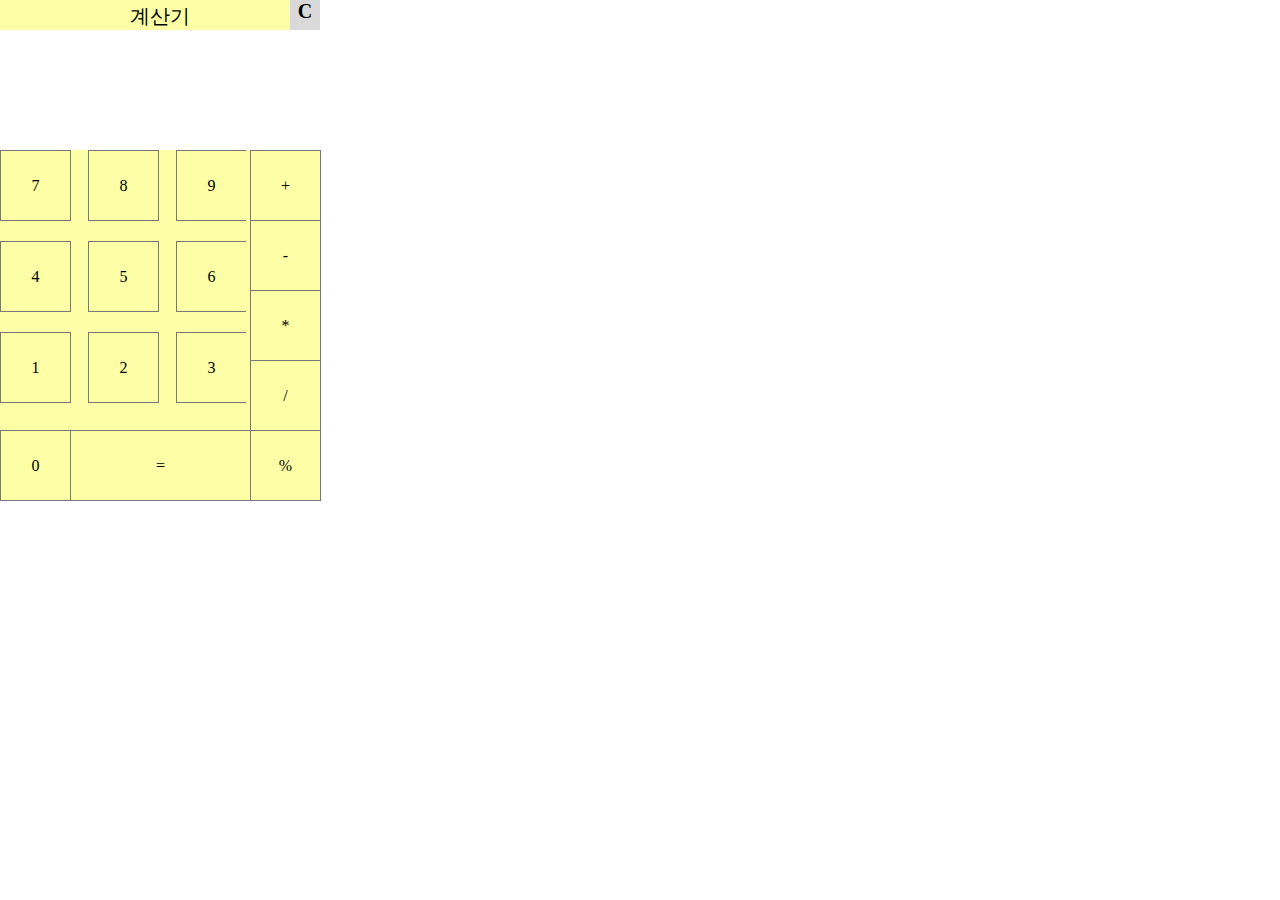
<file: calculator/index.html>
<!DOCTYPE html>
<html lang="ko">
<head>
    <meta charset="UTF-8">
    <link href="./index.css" type="text/css" rel="stylesheet">
    <title>계산기</title>
</head>
<body>
    <!-- result -->
    <div id="main">
        <div id="header">
            <span id="title">계산기</span>
            <span id="c" onclick="fn_reset()">C</span> <!-- 초기화 -->
        </div>
        <div id="window"></div> <!-- 입력창 & 결과창 -->
        <div id="keyPad"> <!-- 숫자 키패드 -->
            <div class="box" onclick="fn_number('7')">7</div>
            <div class="box" onclick="fn_number('8')">8</div>
            <div class="box boxMarginInit" onclick="fn_number('9')">9</div>
            <div class="box" onclick="fn_number('4')">4</div>
            <div class="box" onclick="fn_number('5')">5</div>
            <div class="box boxMarginInit" onclick="fn_number('6')">6</div>
            <div class="box" onclick="fn_number('1')">1</div>
            <div class="box" onclick="fn_number('2')">2</div>
            <div class="box boxMarginInit" onclick="fn_number('3')">3</div>
        </div>
        <div id="math">
            <div class="box boxMarginInit" onclick="fn_number('0')">0</div>
            <div id="result" onclick="fn_cal()">=</div> <!-- 계산 -->
        </div>
        <div id="operatorPad"> <!-- 연산부호 버튼 -->
            <div class="box operatorBoxMarginInit" onclick="fn_number('+')">+</div>
            <div class="box operatorBoxMarginInit" onclick="fn_number('-')">-</div>
            <div class="box operatorBoxMarginInit" onclick="fn_number('*')">*</div>
            <div class="box operatorBoxMarginInit" onclick="fn_number('/')">/</div>
            <div class="box operatorBoxMarginInit" onclick="fn_number('%')">%</div>
        </div>
    </div>
<!-- JQuery -->
<script src="https://code.jquery.com/jquery-3.6.0.min.js"
        integrity="sha256-/xUj+3OJU5yExlq6GSYGSHk7tPXikynS7ogEvDej/m4="
        crossorigin="anonymous"></script>
<script src="./index.js"></script>
</body>
</file>
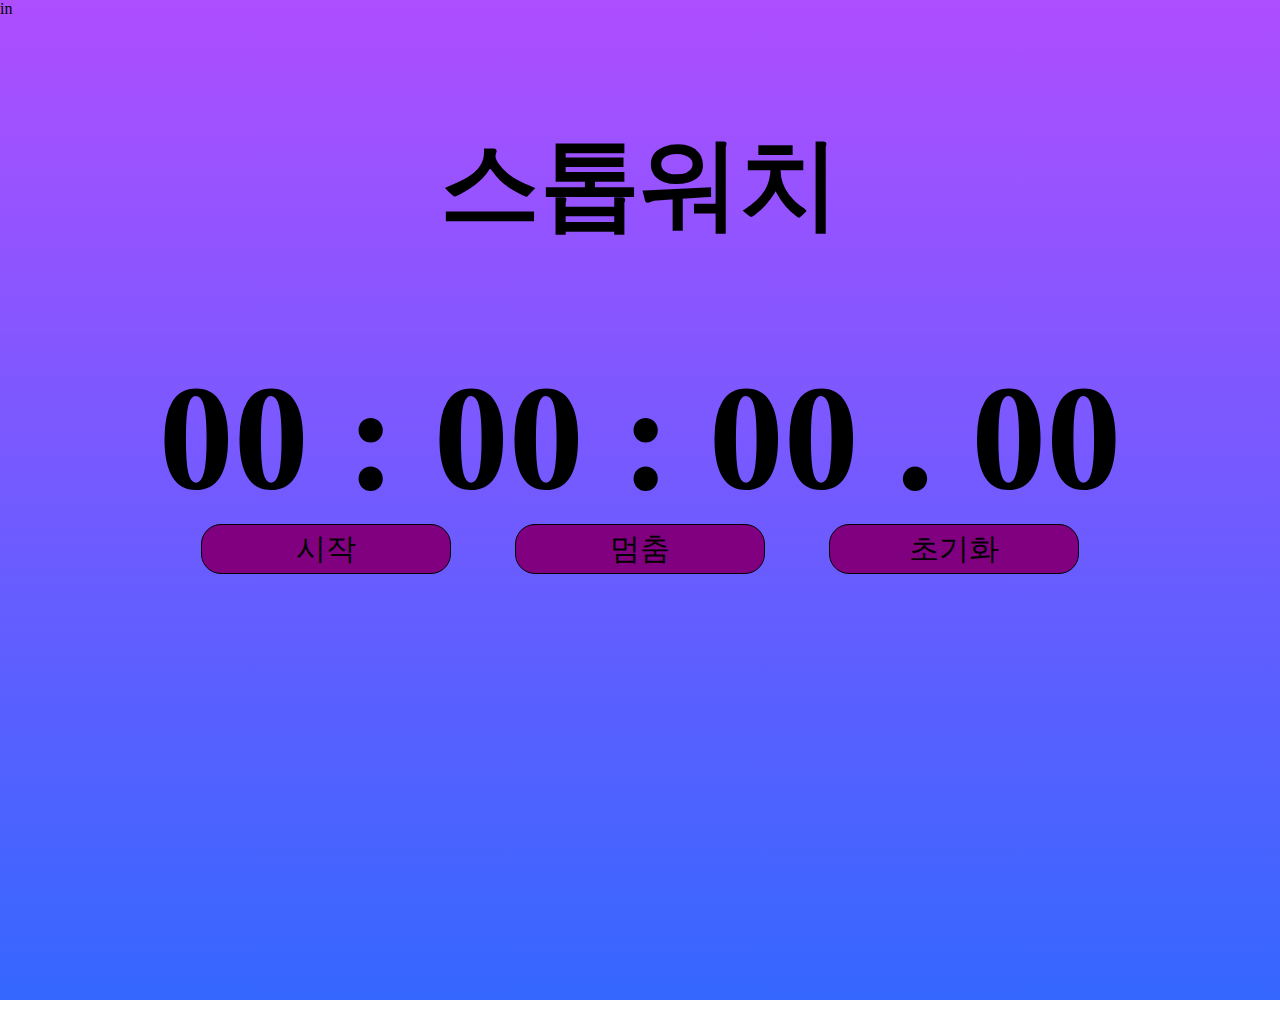
<file: timestop/timestop.html>
<!DOCTYPE html>
<html lang="en">
<head>
    <meta charset="UTF-8">
    <meta http-equiv="X-UA-Compatible" content="IE=edge">
    <meta name="viewport" content="width=device-width, initial-scale=1.0">
    <title>스톱워치</title>
    <style>
        body {
            width: 100%;
            height: 1000px;
            background:  -webkit-linear-gradient(top, #ae4eff, #3567ff);
            background-repeat: no-repeat;
            margin: 0;
        }
        .main {
            display: inline-block;
            margin-left: auto;
            margin-right: auto;
            text-align: center;
            width: 100%;
            height: 100%;
        }
        h1 {
            line-height: 200px;
            font-size: 100px;
        }
        strong {
            display: block;
            font-size: 150px;
        }
        button {
            width: 250px;
            height: 50px;
            font-size: 30px;
            margin-left: 30px;
            margin-right: 30px;
            background: purple;
            border: solid 1px black;
            border-radius: 20px;
        }
    </style>
</head>
<body>in
    <div class="main">
        <div class="box">
            <h1>스톱워치</h1>
            <strong>
                <span id="hour">00</span>
                <span>:</span>
                <span id="minute">00</span>
                <span>:</span>
                <span id="second">00</span>
                <span>.</span>
                <span id="teMilli">00</span>
            </strong>
            <button id="btnsta">시작</button>
            <button id="btnsto">멈춤</button>
            <button id="btnres">초기화</button>
        </div>
    </div>
    <script type="text/javascript">
        let h = 0; //시 
        let m = 0; //분
        let s = 0; //초
        let t = 0; //밀리
        let saveH = document.getElementById("hour"); //현재 시
        let saveM = document.getElementById("minute"); //현재 분
        let saveS = document.getElementById("second"); //현재 초
        let saveT = document.getElementById("teMilli"); //현재 밀리
        let btnStart = document.getElementById("btnsta"); //시작버튼
        let btnStop = document.getElementById("btnsto"); //멈춤버튼
        let btnReset = document.getElementById("btnres"); //초기화버튼
        let intervalId;

        btnStart.onclick = function() {
           clearInterval(intervalId)
           intervalId = setInterval(operateTimer, 10) 
        }
        btnStop.onclick = function() {
           clearInterval(intervalId)
        }
        btnReset.onclick = function() {
           clearInterval(intervalId)
           h = 0; m = 0; s = 0; t = 0;
           saveH.textContent = "00";
           saveM.textContent = "00";
           saveS.textContent = "00";
           saveT.textContent = "00";
        }

        function operateTimer() {
            t++;
            console.log(t);
            saveT.textContent = t > 9 ? t : '0' + t;
            if(t > 99){
                s++;
                saveS.textContent = s > 9 ? s : '0' + s;
                t = 0;
                saveT.textContent = "00";
            }
            if(s > 59){
                m++;
                saveM.textContent = m > 9 ? m : '0' + m;
                s = 0;
                saveS.textContent = "00";
            }
            if(m > 59){
                h++;
                saveH.textContent = h > 9 ? h : '0' + h;
                m = 0;
                saveM.textContent = "00";
            }
        }
    </script>
</body>
</html>
</file>
<file: calculator/index.css>
@charset "UTF-8";
* { margin: 0; padding: 0;}
#main { width: 320px; height: 500px; background: #fdffa6;}
#header { width: 320px; height: 30px; position: relative;}
#title { position: absolute; left: 130px; top: 3px; font-size: 20px; text-align: center; color: #000;}
#c { position: absolute; left: 290px; top: 0; width: 30px; height: 30px; font-size: 20px; text-align: center; font-weight: bold; background-color: #d9d9d9; color: #000;}
#window { position: absolute; left: 0; top: 30px; width: 320px; height: 120px; background-color: #fff; text-align: right;font-size: 40px; line-height: 110px;}
#keyPad { position: absolute; left: 0; top: 150px; width: 250px; height: 280px; background: #fdffa6;}
.box { display: inline-block; width: 69px; height: 69px; margin-right: 13px; margin-bottom: 20px; border: solid 1px #787878; background: #fdffa6; text-align: center; line-height: 70px;}
.boxMarginInit { margin-right: 0; border-right: none;}
#math { position: absolute; left: 0; top: 430px; width: 258px; height: 70px; background: #fdffa6;}
#result { position: absolute; left: 70px; top: 0; display: inline-block; width: 179px; height: 69px; border: solid 1px #787878; background: #fdffa6; text-align: center; line-height: 70px;}
#operatorPad { position: absolute;left: 250px; top: 150px; width: 69px; height: 350px;}
.operatorBoxMarginInit { margin-right: 0; margin-bottom: 0; border-bottom: none;}
.operatorBoxMarginInit:last-child { border-bottom: solid 1px #787878;}
</file>
